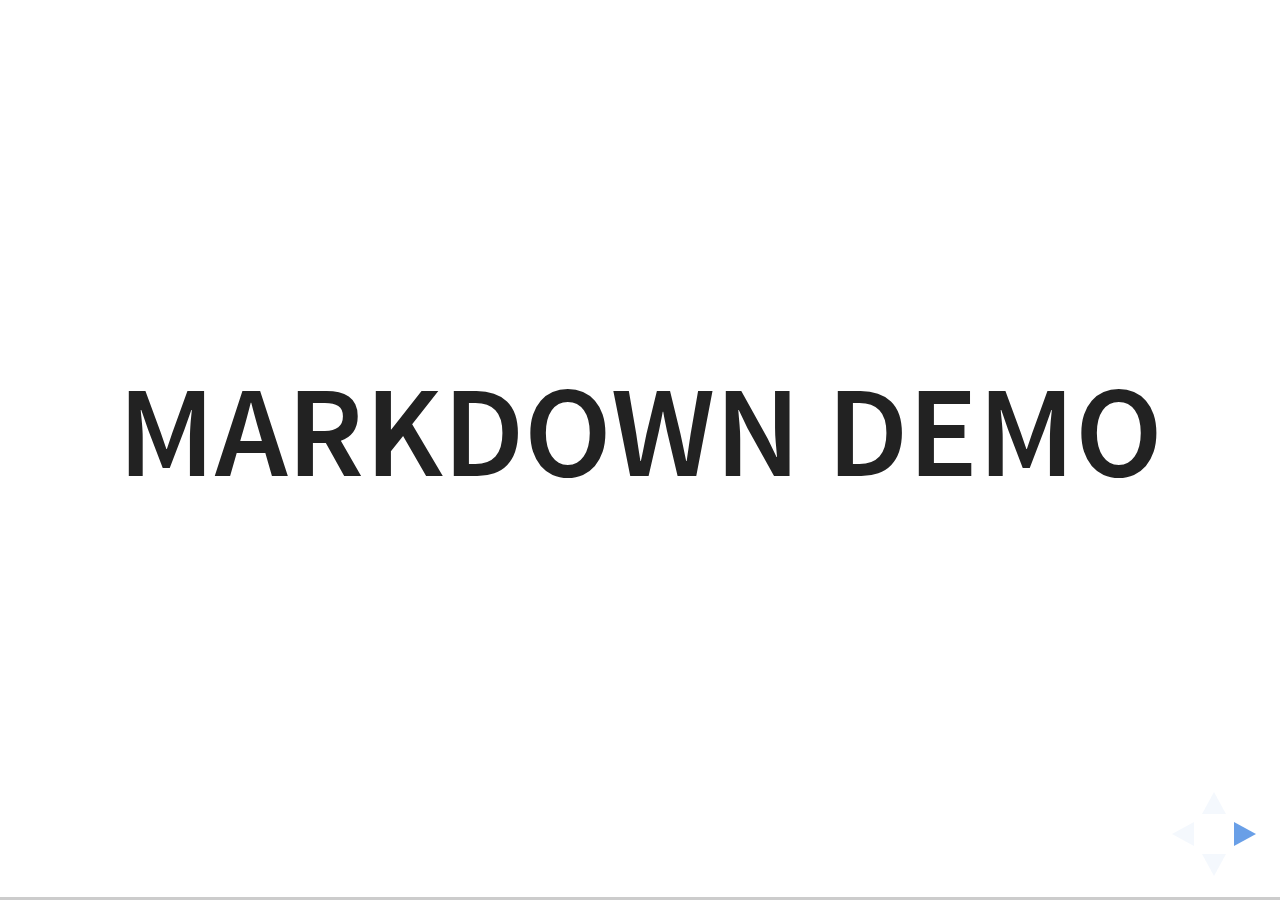
<file: presentation/plugin/markdown/example.html>
<!doctype html>
<html lang="en">

	<head>
		<meta charset="utf-8">

		<title>reveal.js - Markdown Demo</title>

		<link rel="stylesheet" href="../../css/reveal.css">
		<link rel="stylesheet" href="../../css/theme/white.css" id="theme">

        <link rel="stylesheet" href="../../lib/css/zenburn.css">
	</head>

	<body>

		<div class="reveal">

			<div class="slides">

                <!-- Use external markdown resource, separate slides by three newlines; vertical slides by two newlines -->
                <section data-markdown="example.md" data-separator="^\n\n\n" data-separator-vertical="^\n\n"></section>

                <!-- Slides are separated by three dashes (quick 'n dirty regular expression) -->
                <section data-markdown data-separator="---">
                    <script type="text/template">
                        ## Demo 1
                        Slide 1
                        ---
                        ## Demo 1
                        Slide 2
                        ---
                        ## Demo 1
                        Slide 3
                    </script>
                </section>

                <!-- Slides are separated by newline + three dashes + newline, vertical slides identical but two dashes -->
                <section data-markdown data-separator="^\n---\n$" data-separator-vertical="^\n--\n$">
                    <script type="text/template">
                        ## Demo 2
                        Slide 1.1

                        --

                        ## Demo 2
                        Slide 1.2

                        ---

                        ## Demo 2
                        Slide 2
                    </script>
                </section>

                <!-- No "extra" slides, since there are no separators defined (so they'll become horizontal rulers) -->
                <section data-markdown>
                    <script type="text/template">
                        A

                        ---

                        B

                        ---

                        C
                    </script>
                </section>

                <!-- Slide attributes -->
                <section data-markdown>
                    <script type="text/template">
                        <!-- .slide: data-background="#000000" -->
                        ## Slide attributes
                    </script>
                </section>

                <!-- Element attributes -->
                <section data-markdown>
                    <script type="text/template">
                        ## Element attributes
                        - Item 1 <!-- .element: class="fragment" data-fragment-index="2" -->
                        - Item 2 <!-- .element: class="fragment" data-fragment-index="1" -->
                    </script>
                </section>

                <!-- Code -->
                <section data-markdown>
                    <script type="text/template">
                        ```php
                        public function foo()
                        {
                            $foo = array(
                                'bar' => 'bar'
                            )
                        }
                        ```
                    </script>
                </section>

            </div>
		</div>

		<script src="../../lib/js/head.min.js"></script>
		<script src="../../js/reveal.js"></script>

		<script>

			Reveal.initialize({
				controls: true,
				progress: true,
				history: true,
				center: true,

				// Optional libraries used to extend on reveal.js
				dependencies: [
					{ src: '../../lib/js/classList.js', condition: function() { return !document.body.classList; } },
					{ src: 'marked.js', condition: function() { return !!document.querySelector( '[data-markdown]' ); } },
                    { src: 'markdown.js', condition: function() { return !!document.querySelector( '[data-markdown]' ); } },
                    { src: '../highlight/highlight.js', async: true, callback: function() { hljs.initHighlightingOnLoad(); } },
					{ src: '../notes/notes.js' }
				]
			});

		</script>

	</body>
</html>
</file>
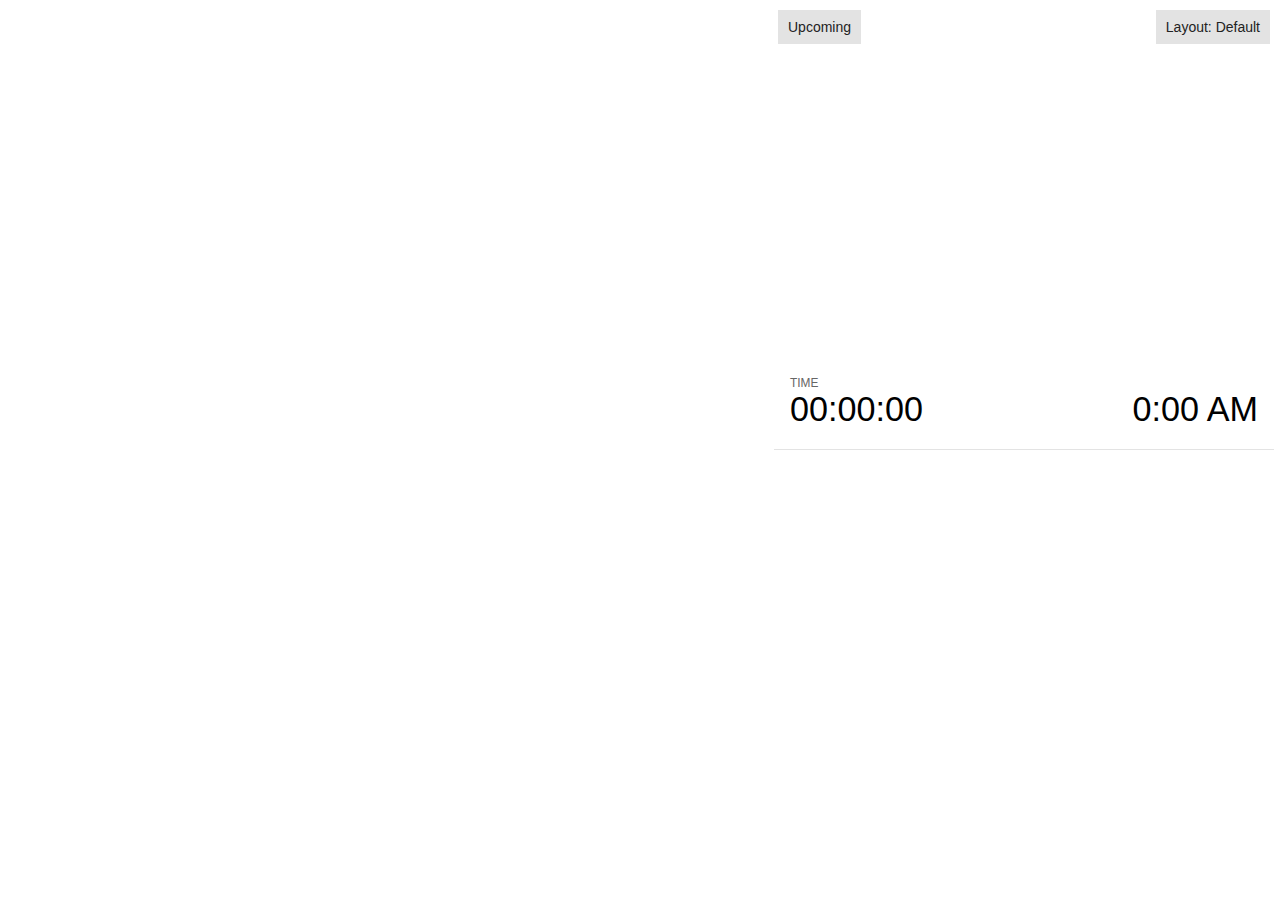
<file: presentation/plugin/notes/notes.html>
<!doctype html>
<html lang="en">
	<head>
		<meta charset="utf-8">

		<title>reveal.js - Slide Notes</title>

		<style>
			body {
				font-family: Helvetica;
				font-size: 18px;
			}

			#current-slide,
			#upcoming-slide,
			#speaker-controls {
				padding: 6px;
				box-sizing: border-box;
				-moz-box-sizing: border-box;
			}

			#current-slide iframe,
			#upcoming-slide iframe {
				width: 100%;
				height: 100%;
				border: 1px solid #ddd;
			}

			#current-slide .label,
			#upcoming-slide .label {
				position: absolute;
				top: 10px;
				left: 10px;
				z-index: 2;
			}

			.overlay-element {
				height: 34px;
				line-height: 34px;
				padding: 0 10px;
				text-shadow: none;
				background: rgba( 220, 220, 220, 0.8 );
				color: #222;
				font-size: 14px;
			}

			.overlay-element.interactive:hover {
				background: rgba( 220, 220, 220, 1 );
			}

			#current-slide {
				position: absolute;
				width: 60%;
				height: 100%;
				top: 0;
				left: 0;
				padding-right: 0;
			}

			#upcoming-slide {
				position: absolute;
				width: 40%;
				height: 40%;
				right: 0;
				top: 0;
			}

			/* Speaker controls */
			#speaker-controls {
				position: absolute;
				top: 40%;
				right: 0;
				width: 40%;
				height: 60%;
				overflow: auto;
				font-size: 18px;
			}

				.speaker-controls-time.hidden,
				.speaker-controls-notes.hidden {
					display: none;
				}

				.speaker-controls-time .label,
				.speaker-controls-notes .label {
					text-transform: uppercase;
					font-weight: normal;
					font-size: 0.66em;
					color: #666;
					margin: 0;
				}

				.speaker-controls-time {
					border-bottom: 1px solid rgba( 200, 200, 200, 0.5 );
					margin-bottom: 10px;
					padding: 10px 16px;
					padding-bottom: 20px;
					cursor: pointer;
				}

				.speaker-controls-time .reset-button {
					opacity: 0;
					float: right;
					color: #666;
					text-decoration: none;
				}
				.speaker-controls-time:hover .reset-button {
					opacity: 1;
				}

				.speaker-controls-time .timer,
				.speaker-controls-time .clock {
					width: 50%;
					font-size: 1.9em;
				}

				.speaker-controls-time .timer {
					float: left;
				}

				.speaker-controls-time .clock {
					float: right;
					text-align: right;
				}

				.speaker-controls-time span.mute {
					color: #bbb;
				}

				.speaker-controls-notes {
					padding: 10px 16px;
				}

				.speaker-controls-notes .value {
					margin-top: 5px;
					line-height: 1.4;
					font-size: 1.2em;
				}

			/* Layout selector */
			#speaker-layout {
				position: absolute;
				top: 10px;
				right: 10px;
				color: #222;
				z-index: 10;
			}
				#speaker-layout select {
					position: absolute;
					width: 100%;
					height: 100%;
					top: 0;
					left: 0;
					border: 0;
					box-shadow: 0;
					cursor: pointer;
					opacity: 0;

					font-size: 1em;
					background-color: transparent;

					-moz-appearance: none;
					-webkit-appearance: none;
					-webkit-tap-highlight-color: rgba(0, 0, 0, 0);
				}

				#speaker-layout select:focus {
					outline: none;
					box-shadow: none;
				}

			.clear {
				clear: both;
			}

			/* Speaker layout: Wide */
			body[data-speaker-layout="wide"] #current-slide,
			body[data-speaker-layout="wide"] #upcoming-slide {
				width: 50%;
				height: 45%;
				padding: 6px;
			}

			body[data-speaker-layout="wide"] #current-slide {
				top: 0;
				left: 0;
			}

			body[data-speaker-layout="wide"] #upcoming-slide {
				top: 0;
				left: 50%;
			}

			body[data-speaker-layout="wide"] #speaker-controls {
				top: 45%;
				left: 0;
				width: 100%;
				height: 50%;
				font-size: 1.25em;
			}

			/* Speaker layout: Tall */
			body[data-speaker-layout="tall"] #current-slide,
			body[data-speaker-layout="tall"] #upcoming-slide {
				width: 45%;
				height: 50%;
				padding: 6px;
			}

			body[data-speaker-layout="tall"] #current-slide {
				top: 0;
				left: 0;
			}

			body[data-speaker-layout="tall"] #upcoming-slide {
				top: 50%;
				left: 0;
			}

			body[data-speaker-layout="tall"] #speaker-controls {
				padding-top: 40px;
				top: 0;
				left: 45%;
				width: 55%;
				height: 100%;
				font-size: 1.25em;
			}

			/* Speaker layout: Notes only */
			body[data-speaker-layout="notes-only"] #current-slide,
			body[data-speaker-layout="notes-only"] #upcoming-slide {
				display: none;
			}

			body[data-speaker-layout="notes-only"] #speaker-controls {
				padding-top: 40px;
				top: 0;
				left: 0;
				width: 100%;
				height: 100%;
				font-size: 1.25em;
			}

			@media screen and (max-width: 1080px) {
				body[data-speaker-layout="default"] #speaker-controls {
					font-size: 16px;
				}
			}

			@media screen and (max-width: 900px) {
				body[data-speaker-layout="default"] #speaker-controls {
					font-size: 14px;
				}
			}

			@media screen and (max-width: 800px) {
				body[data-speaker-layout="default"] #speaker-controls {
					font-size: 12px;
				}
			}

		</style>
	</head>

	<body>

		<div id="current-slide"></div>
		<div id="upcoming-slide"><span class="overlay-element label">Upcoming</span></div>
		<div id="speaker-controls">
			<div class="speaker-controls-time">
				<h4 class="label">Time <span class="reset-button">Click to Reset</span></h4>
				<div class="clock">
					<span class="clock-value">0:00 AM</span>
				</div>
				<div class="timer">
					<span class="hours-value">00</span><span class="minutes-value">:00</span><span class="seconds-value">:00</span>
				</div>
				<div class="clear"></div>
			</div>

			<div class="speaker-controls-notes hidden">
				<h4 class="label">Notes</h4>
				<div class="value"></div>
			</div>
		</div>
		<div id="speaker-layout" class="overlay-element interactive">
			<span class="speaker-layout-label"></span>
			<select class="speaker-layout-dropdown"></select>
		</div>

		<script src="../../plugin/markdown/marked.js"></script>
		<script>

			(function() {

				var notes,
					notesValue,
					currentState,
					currentSlide,
					upcomingSlide,
					layoutLabel,
					layoutDropdown,
					connected = false;

				var SPEAKER_LAYOUTS = {
					'default': 'Default',
					'wide': 'Wide',
					'tall': 'Tall',
					'notes-only': 'Notes only'
				};

				setupLayout();

				window.addEventListener( 'message', function( event ) {

					var data = JSON.parse( event.data );

					// The overview mode is only useful to the reveal.js instance
					// where navigation occurs so we don't sync it
					if( data.state ) delete data.state.overview;

					// Messages sent by the notes plugin inside of the main window
					if( data && data.namespace === 'reveal-notes' ) {
						if( data.type === 'connect' ) {
							handleConnectMessage( data );
						}
						else if( data.type === 'state' ) {
							handleStateMessage( data );
						}
					}
					// Messages sent by the reveal.js inside of the current slide preview
					else if( data && data.namespace === 'reveal' ) {
						if( /ready/.test( data.eventName ) ) {
							// Send a message back to notify that the handshake is complete
							window.opener.postMessage( JSON.stringify({ namespace: 'reveal-notes', type: 'connected'} ), '*' );
						}
						else if( /slidechanged|fragmentshown|fragmenthidden|paused|resumed/.test( data.eventName ) && currentState !== JSON.stringify( data.state ) ) {

							window.opener.postMessage( JSON.stringify({ method: 'setState', args: [ data.state ]} ), '*' );

						}
					}

				} );

				/**
				 * Called when the main window is trying to establish a
				 * connection.
				 */
				function handleConnectMessage( data ) {

					if( connected === false ) {
						connected = true;

						setupIframes( data );
						setupKeyboard();
						setupNotes();
						setupTimer();
					}

				}

				/**
				 * Called when the main window sends an updated state.
				 */
				function handleStateMessage( data ) {

					// Store the most recently set state to avoid circular loops
					// applying the same state
					currentState = JSON.stringify( data.state );

					// No need for updating the notes in case of fragment changes
					if ( data.notes ) {
						notes.classList.remove( 'hidden' );
						notesValue.style.whiteSpace = data.whitespace;
						if( data.markdown ) {
							notesValue.innerHTML = marked( data.notes );
						}
						else {
							notesValue.innerHTML = data.notes;
						}
					}
					else {
						notes.classList.add( 'hidden' );
					}

					// Update the note slides
					currentSlide.contentWindow.postMessage( JSON.stringify({ method: 'setState', args: [ data.state ] }), '*' );
					upcomingSlide.contentWindow.postMessage( JSON.stringify({ method: 'setState', args: [ data.state ] }), '*' );
					upcomingSlide.contentWindow.postMessage( JSON.stringify({ method: 'next' }), '*' );

				}

				// Limit to max one state update per X ms
				handleStateMessage = debounce( handleStateMessage, 200 );

				/**
				 * Forward keyboard events to the current slide window.
				 * This enables keyboard events to work even if focus
				 * isn't set on the current slide iframe.
				 */
				function setupKeyboard() {

					document.addEventListener( 'keydown', function( event ) {
						currentSlide.contentWindow.postMessage( JSON.stringify({ method: 'triggerKey', args: [ event.keyCode ] }), '*' );
					} );

				}

				/**
				 * Creates the preview iframes.
				 */
				function setupIframes( data ) {

					var params = [
						'receiver',
						'progress=false',
						'history=false',
						'transition=none',
						'autoSlide=0',
						'backgroundTransition=none'
					].join( '&' );

					var urlSeparator = /\?/.test(data.url) ? '&' : '?';
					var hash = '#/' + data.state.indexh + '/' + data.state.indexv;
					var currentURL = data.url + urlSeparator + params + '&postMessageEvents=true' + hash;
					var upcomingURL = data.url + urlSeparator + params + '&controls=false' + hash;

					currentSlide = document.createElement( 'iframe' );
					currentSlide.setAttribute( 'width', 1280 );
					currentSlide.setAttribute( 'height', 1024 );
					currentSlide.setAttribute( 'src', currentURL );
					document.querySelector( '#current-slide' ).appendChild( currentSlide );

					upcomingSlide = document.createElement( 'iframe' );
					upcomingSlide.setAttribute( 'width', 640 );
					upcomingSlide.setAttribute( 'height', 512 );
					upcomingSlide.setAttribute( 'src', upcomingURL );
					document.querySelector( '#upcoming-slide' ).appendChild( upcomingSlide );

				}

				/**
				 * Setup the notes UI.
				 */
				function setupNotes() {

					notes = document.querySelector( '.speaker-controls-notes' );
					notesValue = document.querySelector( '.speaker-controls-notes .value' );

				}

				/**
				 * Create the timer and clock and start updating them
				 * at an interval.
				 */
				function setupTimer() {

					var start = new Date(),
						timeEl = document.querySelector( '.speaker-controls-time' ),
						clockEl = timeEl.querySelector( '.clock-value' ),
						hoursEl = timeEl.querySelector( '.hours-value' ),
						minutesEl = timeEl.querySelector( '.minutes-value' ),
						secondsEl = timeEl.querySelector( '.seconds-value' );

					function _updateTimer() {

						var diff, hours, minutes, seconds,
							now = new Date();

						diff = now.getTime() - start.getTime();
						hours = Math.floor( diff / ( 1000 * 60 * 60 ) );
						minutes = Math.floor( ( diff / ( 1000 * 60 ) ) % 60 );
						seconds = Math.floor( ( diff / 1000 ) % 60 );

						clockEl.innerHTML = now.toLocaleTimeString( 'en-US', { hour12: true, hour: '2-digit', minute:'2-digit' } );
						hoursEl.innerHTML = zeroPadInteger( hours );
						hoursEl.className = hours > 0 ? '' : 'mute';
						minutesEl.innerHTML = ':' + zeroPadInteger( minutes );
						minutesEl.className = minutes > 0 ? '' : 'mute';
						secondsEl.innerHTML = ':' + zeroPadInteger( seconds );

					}

					// Update once directly
					_updateTimer();

					// Then update every second
					setInterval( _updateTimer, 1000 );

					timeEl.addEventListener( 'click', function() {
						start = new Date();
						_updateTimer();
						return false;
					} );

				}

				/**
				 * Sets up the speaker view layout and layout selector.
				 */
				function setupLayout() {

					layoutDropdown = document.querySelector( '.speaker-layout-dropdown' );
					layoutLabel = document.querySelector( '.speaker-layout-label' );

					// Render the list of available layouts
					for( var id in SPEAKER_LAYOUTS ) {
						var option = document.createElement( 'option' );
						option.setAttribute( 'value', id );
						option.textContent = SPEAKER_LAYOUTS[ id ];
						layoutDropdown.appendChild( option );
					}

					// Monitor the dropdown for changes
					layoutDropdown.addEventListener( 'change', function( event ) {

						setLayout( layoutDropdown.value );

					}, false );

					// Restore any currently persisted layout
					setLayout( getLayout() );

				}

				/**
				 * Sets a new speaker view layout. The layout is persisted
				 * in local storage.
				 */
				function setLayout( value ) {

					var title = SPEAKER_LAYOUTS[ value ];

					layoutLabel.innerHTML = 'Layout' + ( title ? ( ': ' + title ) : '' );
					layoutDropdown.value = value;

					document.body.setAttribute( 'data-speaker-layout', value );

					// Persist locally
					if( window.localStorage ) {
						window.localStorage.setItem( 'reveal-speaker-layout', value );
					}

				}

				/**
				 * Returns the ID of the most recently set speaker layout
				 * or our default layout if none has been set.
				 */
				function getLayout() {

					if( window.localStorage ) {
						var layout = window.localStorage.getItem( 'reveal-speaker-layout' );
						if( layout ) {
							return layout;
						}
					}

					// Default to the first record in the layouts hash
					for( var id in SPEAKER_LAYOUTS ) {
						return id;
					}

				}

				function zeroPadInteger( num ) {

					var str = '00' + parseInt( num );
					return str.substring( str.length - 2 );

				}

				/**
				 * Limits the frequency at which a function can be called.
				 */
				function debounce( fn, ms ) {

					var lastTime = 0,
						timeout;

					return function() {

						var args = arguments;
						var context = this;

						clearTimeout( timeout );

						var timeSinceLastCall = Date.now() - lastTime;
						if( timeSinceLastCall > ms ) {
							fn.apply( context, args );
							lastTime = Date.now();
						}
						else {
							timeout = setTimeout( function() {
								fn.apply( context, args );
								lastTime = Date.now();
							}, ms - timeSinceLastCall );
						}

					}

				}

			})();

		</script>
	</body>
</html>
</file>
<file: presentation/css/theme/white.css>
/**
 * White theme for reveal.js. This is the opposite of the 'black' theme.
 *
 * By Hakim El Hattab, http://hakim.se
 */
@import url(../../lib/font/source-sans-pro/source-sans-pro.css);
section.has-dark-background, section.has-dark-background h1, section.has-dark-background h2, section.has-dark-background h3, section.has-dark-background h4, section.has-dark-background h5, section.has-dark-background h6 {
  color: #fff; }

/*********************************************
 * GLOBAL STYLES
 *********************************************/
body {
  background: #fff;
  background-color: #fff; }

.reveal {
  font-family: "Source Sans Pro", Helvetica, sans-serif;
  font-size: 42px;
  font-weight: normal;
  color: #222; }

::selection {
  color: #fff;
  background: #98bdef;
  text-shadow: none; }

::-moz-selection {
  color: #fff;
  background: #98bdef;
  text-shadow: none; }

.reveal .slides > section,
.reveal .slides > section > section {
  line-height: 1.3;
  font-weight: inherit; }

/*********************************************
 * HEADERS
 *********************************************/
.reveal h1,
.reveal h2,
.reveal h3,
.reveal h4,
.reveal h5,
.reveal h6 {
  margin: 0 0 20px 0;
  color: #222;
  font-family: "Source Sans Pro", Helvetica, sans-serif;
  font-weight: 600;
  line-height: 1.2;
  letter-spacing: normal;
  text-transform: uppercase;
  text-shadow: none;
  word-wrap: break-word; }

.reveal h1 {
  font-size: 2.5em; }

.reveal h2 {
  font-size: 1.6em; }

.reveal h3 {
  font-size: 1.3em; }

.reveal h4 {
  font-size: 1em; }

.reveal h1 {
  text-shadow: none; }

/*********************************************
 * OTHER
 *********************************************/
.reveal p {
  margin: 20px 0;
  line-height: 1.3; }

/* Ensure certain elements are never larger than the slide itself */
.reveal img,
.reveal video,
.reveal iframe {
  max-width: 95%;
  max-height: 95%; }

.reveal strong,
.reveal b {
  font-weight: bold; }

.reveal em {
  font-style: italic; }

.reveal ol,
.reveal dl,
.reveal ul {
  display: inline-block;
  text-align: left;
  margin: 0 0 0 1em; }

.reveal ol {
  list-style-type: decimal; }

.reveal ul {
  list-style-type: disc; }

.reveal ul ul {
  list-style-type: square; }

.reveal ul ul ul {
  list-style-type: circle; }

.reveal ul ul,
.reveal ul ol,
.reveal ol ol,
.reveal ol ul {
  display: block;
  margin-left: 40px; }

.reveal dt {
  font-weight: bold; }

.reveal dd {
  margin-left: 40px; }

.reveal q,
.reveal blockquote {
  quotes: none; }

.reveal blockquote {
  display: block;
  position: relative;
  width: 70%;
  margin: 20px auto;
  padding: 5px;
  font-style: italic;
  background: rgba(255, 255, 255, 0.05);
  box-shadow: 0px 0px 2px rgba(0, 0, 0, 0.2); }

.reveal blockquote p:first-child,
.reveal blockquote p:last-child {
  display: inline-block; }

.reveal q {
  font-style: italic; }

.reveal pre {
  display: block;
  position: relative;
  width: 90%;
  margin: 20px auto;
  text-align: left;
  font-size: 0.55em;
  font-family: monospace;
  line-height: 1.2em;
  word-wrap: break-word;
  box-shadow: 0px 0px 6px rgba(0, 0, 0, 0.3); }

.reveal code {
  font-family: monospace; }

.reveal pre code {
  display: block;
  padding: 5px;
  overflow: auto;
  max-height: 400px;
  word-wrap: normal; }

.reveal table {
  margin: auto;
  border-collapse: collapse;
  border-spacing: 0; }

.reveal table th {
  font-weight: bold; }

.reveal table th,
.reveal table td {
  text-align: left;
  padding: 0.2em 0.5em 0.2em 0.5em;
  border-bottom: 1px solid; }

.reveal table th[align="center"],
.reveal table td[align="center"] {
  text-align: center; }

.reveal table th[align="right"],
.reveal table td[align="right"] {
  text-align: right; }

.reveal table tbody tr:last-child th,
.reveal table tbody tr:last-child td {
  border-bottom: none; }

.reveal sup {
  vertical-align: super; }

.reveal sub {
  vertical-align: sub; }

.reveal small {
  display: inline-block;
  font-size: 0.6em;
  line-height: 1.2em;
  vertical-align: top; }

.reveal small * {
  vertical-align: top; }

/*********************************************
 * LINKS
 *********************************************/
.reveal a {
  color: #2a76dd;
  text-decoration: none;
  -webkit-transition: color .15s ease;
  -moz-transition: color .15s ease;
  transition: color .15s ease; }

.reveal a:hover {
  color: #6ca0e8;
  text-shadow: none;
  border: none; }

.reveal .roll span:after {
  color: #fff;
  background: #1a53a1; }

/*********************************************
 * IMAGES
 *********************************************/
.reveal section img {
  margin: 15px 0px;
  background: rgba(255, 255, 255, 0.12);
  border: 4px solid #222;
  box-shadow: 0 0 10px rgba(0, 0, 0, 0.15); }

.reveal section img.plain {
  border: 0;
  box-shadow: none; }

.reveal a img {
  -webkit-transition: all .15s linear;
  -moz-transition: all .15s linear;
  transition: all .15s linear; }

.reveal a:hover img {
  background: rgba(255, 255, 255, 0.2);
  border-color: #2a76dd;
  box-shadow: 0 0 20px rgba(0, 0, 0, 0.55); }

/*********************************************
 * NAVIGATION CONTROLS
 *********************************************/
.reveal .controls .navigate-left,
.reveal .controls .navigate-left.enabled {
  border-right-color: #2a76dd; }

.reveal .controls .navigate-right,
.reveal .controls .navigate-right.enabled {
  border-left-color: #2a76dd; }

.reveal .controls .navigate-up,
.reveal .controls .navigate-up.enabled {
  border-bottom-color: #2a76dd; }

.reveal .controls .navigate-down,
.reveal .controls .navigate-down.enabled {
  border-top-color: #2a76dd; }

.reveal .controls .navigate-left.enabled:hover {
  border-right-color: #6ca0e8; }

.reveal .controls .navigate-right.enabled:hover {
  border-left-color: #6ca0e8; }

.reveal .controls .navigate-up.enabled:hover {
  border-bottom-color: #6ca0e8; }

.reveal .controls .navigate-down.enabled:hover {
  border-top-color: #6ca0e8; }

/*********************************************
 * PROGRESS BAR
 *********************************************/
.reveal .progress {
  background: rgba(0, 0, 0, 0.2); }

.reveal .progress span {
  background: #2a76dd;
  -webkit-transition: width 800ms cubic-bezier(0.26, 0.86, 0.44, 0.985);
  -moz-transition: width 800ms cubic-bezier(0.26, 0.86, 0.44, 0.985);
  transition: width 800ms cubic-bezier(0.26, 0.86, 0.44, 0.985); }
</file>
<file: presentation/lib/css/zenburn.css>
/*

Zenburn style from voldmar.ru (c) Vladimir Epifanov <voldmar@voldmar.ru>
based on dark.css by Ivan Sagalaev

*/

.hljs {
  display: block;
  overflow-x: auto;
  padding: 0.5em;
  background: #3f3f3f;
  color: #dcdcdc;
}

.hljs-keyword,
.hljs-selector-tag,
.hljs-tag {
  color: #e3ceab;
}

.hljs-template-tag {
  color: #dcdcdc;
}

.hljs-number {
  color: #8cd0d3;
}

.hljs-variable,
.hljs-template-variable,
.hljs-attribute {
  color: #efdcbc;
}

.hljs-literal {
  color: #efefaf;
}

.hljs-subst {
  color: #8f8f8f;
}

.hljs-title,
.hljs-name,
.hljs-selector-id,
.hljs-selector-class,
.hljs-section,
.hljs-type {
  color: #efef8f;
}

.hljs-symbol,
.hljs-bullet,
.hljs-link {
  color: #dca3a3;
}

.hljs-deletion,
.hljs-string,
.hljs-built_in,
.hljs-builtin-name {
  color: #cc9393;
}

.hljs-addition,
.hljs-comment,
.hljs-quote,
.hljs-meta {
  color: #7f9f7f;
}


.hljs-emphasis {
  font-style: italic;
}

.hljs-strong {
  font-weight: bold;
}
</file>
